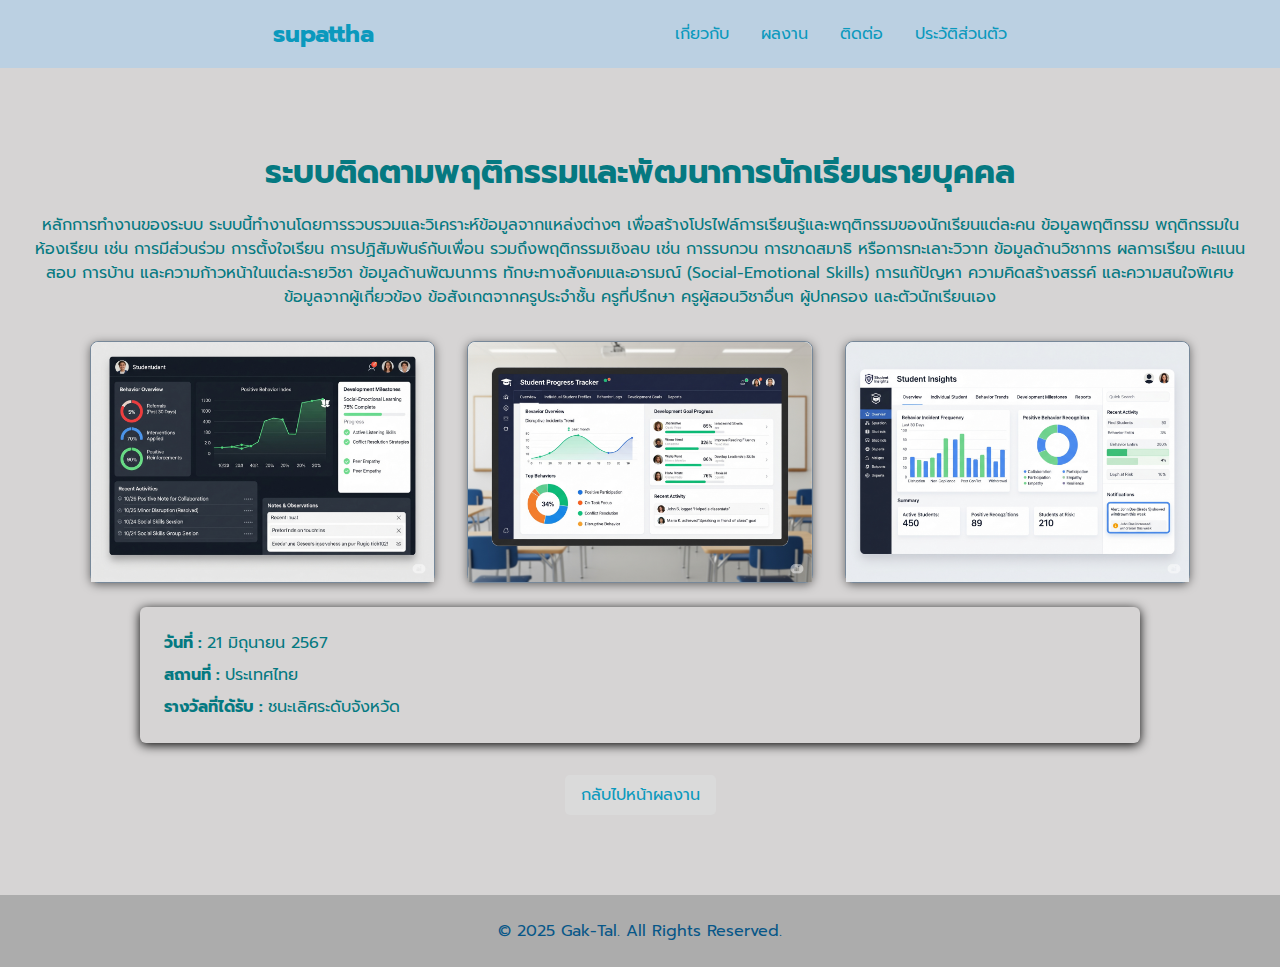
<file: perfor1.html>
<html lang="en">
<head>
    <meta charset="UTF-8">
    <meta name="viewport" content="width=device-width, initial-scale=1.0">
    <title>ผลงาน</title>
    <link rel="stylesheet" href="style.css">
    <link rel="stylesheet" href="parfor1.css">
    <link rel="preconnect" href="https://fonts.googleapis.com">
    <link rel="preconnect" href="https://fonts.gstatic.com" crossorigin>
    <link href="https://fonts.googleapis.com/css2?family=Prompt:ital,wght@0,100;0,200;0,300;0,400;0,500;0,600;0,700;0,800;0,900;1,100;1,200;1,300;1,400;1,500;1,600;1,700;1,800;1,900&display=swap" rel="stylesheet">
    <link href="https://unpkg.com/aos@2.3.1/dist/aos.css" rel="stylesheet">
</head>
<body>
    <header data-aos="fade-down" data-aos-easing="linear" data-aos-duration="1500" class="main-header">
        <nav class="navbar">
            <a href="index.html" class="logo">supattha</a>
            <ul class="nav-links">
                <li><a href="index.html#about">เกี่ยวกับ</a></li>
                <li><a href="index.html#projects">ผลงาน</a></li>
                <li><a href="index.html#contact">ติดต่อ</a></li>
                <li><a href="perfor4.html#profile">ประวัติส่วนตัว</a></li>
            </ul>
        </nav>
    </header>
    <!-- ส่วนหัวข้างบนเว็บ -->

    <main class="projects-content">
        <h1 class="work-title">ระบบติดตามพฤติกรรมและพัฒนาการนักเรียนรายบุคคล</h1>
        <p class="work-intro">หลักการทำงานของระบบ
            ระบบนี้ทำงานโดยการรวบรวมและวิเคราะห์ข้อมูลจากแหล่งต่างๆ เพื่อสร้างโปรไฟล์การเรียนรู้และพฤติกรรมของนักเรียนแต่ละคน ข้อมูลพฤติกรรม พฤติกรรมในห้องเรียน เช่น การมีส่วนร่วม การตั้งใจเรียน การปฏิสัมพันธ์กับเพื่อน รวมถึงพฤติกรรมเชิงลบ เช่น การรบกวน การขาดสมาธิ หรือการทะเลาะวิวาท ข้อมูลด้านวิชาการ ผลการเรียน คะแนนสอบ การบ้าน และความก้าวหน้าในแต่ละรายวิชา ข้อมูลด้านพัฒนาการ ทักษะทางสังคมและอารมณ์ (Social-Emotional Skills) การแก้ปัญหา ความคิดสร้างสรรค์ และความสนใจพิเศษ ข้อมูลจากผู้เกี่ยวข้อง ข้อสังเกตจากครูประจำชั้น ครูที่ปรึกษา ครูผู้สอนวิชาอื่นๆ ผู้ปกครอง และตัวนักเรียนเอง</p>

        <div class="projects-tal work-gallery">
            <div class="projects-card">
                <img src="img2/per1.png" alt="">
            </div>
            <div class="projects-card">
                <img src="img2/per102.png" alt="">
            </div>
            <div class="projects-card">
                <img src="img2/per103.png" alt="">
            </div>
        </div>
        <section class="work-meta">
            <p><strong>วันที่ : </strong> 21 มิถุนายน 2567</p>
            <p><strong>สถานที่ : </strong> ประเทศไทย</p>
            <p><strong>รางวัลที่ได้รับ : </strong> ชนะเลิศระดับจังหวัด</p>
        </section>
        <div class="work-back">
            <a href="index.html#projects" class="btn-small">กลับไปหน้าผลงาน</a>
        </div>
    </main>
    <footer class="main-footer">
        <P>&copy; 2025 Gak-Tal. All Rights Reserved.</P>
    </footer>
    <script src="https://unpkg.com/aos@2.3.1/dist/aos.js"></script>
    
    <script>
    AOS.init();
    </script>


</body>
</html>
</file>
<file: style.css>
*{
    box-sizing: border-box;
    margin: 0;
    padding: 0;
    scroll-behavior: smooth;
}

body{
    font-family: 'Prompt',sans-serif;
    background-color: azure;
    color: rgb(5, 121, 129);
}

h1,h2,h3{
    margin-top: 1rem;
    font-weight: 700px;
}

a{
    text-decoration: none;
    color: rgb(11, 153, 189);
}

ul{
    list-style: none;
}

.main-header{
    background-color: rgb(187, 208, 226);
    padding: 1rem;
    /* max-width: 1100px; */
    position: sticky;
    top: 0;
    z-index: 1000;
}

.navbar{
    display: flex;
    justify-content: space-around;
    align-items: center;
    max-width: 1100px;
    margin: auto;
    padding: 0 2rem;
}

.logo{
    font-size: 1.5rem;
    font-weight: 700;
}

.nav-links{
    display: flex;
    gap: 2rem;
}

.nav-links a:hover{
    color: rgb(0, 0, 0);
}

.nav-links a{
    transition: color 0.3s ease;
}

.hero-section{
    height: 90vh;
    display: flex;
    justify-content: center;
    background-color: gainsboro;
    align-items: center;
    text-align: center;
}

.hero-content h1{
    font-size: 3rem;
    margin-bottom: 1rem;
}

.btn{
    background-color: rgb(0, 0, 0);
    padding: 0.5rem 1rem;
    display: inline-block;
    margin-top: 1rem;
    border-radius: 5px;
    transition: background-color 0.3s ease;
}

.btn:hover{
    background-color: lightsteelblue;
}

.about-section, .contact-section{
    padding: 4rem 2rem;
    text-align: center;
    background-color: rgb(255, 255, 255);
}

.mb2{
    margin-bottom: 0.5rem;
}

.projects-content{
    padding: 4rem 2rem;
    background-color: rgb(214, 212, 212);
    text-align: center;
}

.projects-tal{
    display: grid;
    grid-template-columns: repeat(auto-fit,minmax(300px, 1fr));
    gap: 2rem;
    max-width: 1100px;
    margin: auto;
}

.projects-card{
    background-color: aliceblue;
    border: 1px solid lightslategray;
    border-radius: 8px;
    box-shadow: 0 2px 10px rgb(0, 0, 0,0.5);
    transition: transform 0.3s ease;
}


.projects-card:hover{
    transform: translateY(-5px);
}

.projects-card img{
    width: 100%;
    height: auto;
    border-radius: 8px 8px 0 0;
    display: block;
}

.projects-lo img{
    width: 100%;
    height: 100%;
    border-radius: 8px 8px 0 0;
    display: block;
}

.projects-card h3{
    margin: 2% 0 0.5rem;
    font-size: 1.5rem;
    margin-left: 1rem;
    margin-right: 1rem;
}

.projects-card p{
    margin-bottom: 1rem;
    margin-left: 1rem;
    margin-right: 1rem;
}

.btn-small{
    display: inline-block;
    padding: 0.5rem 1rem;
    background-color: rgb(218, 218, 218);
    border-radius: 5px;
    margin-bottom: 1rem;
    transition: background-color 0.3s ease;
}

.btn-small:hover{
    background-color: rgb(168, 168, 168);
}

.main-footer{
    background-color: rgb(172, 172, 172);
    color: rgb(8, 87, 136);
    text-align: center;
    padding: 1.5rem 0;
}
.btn-p{
    background-color: rgb(202, 202, 202);
    padding: 0.5rem 1rem;
    display: inline-block;
    margin-top: 1rem;
    border-radius: 5px;
    transition: background-color 0.3s ease;
}
.btn-p:hover{
    background-color: rgb(0, 0, 0);
}
</file>
<file: parfor1.css>
.work-title{
    font-size: 2rem;
    margin-bottom: 1rem;
}
.work-intro{
    font-size: 1rem;
    margin-bottom: 2rem;
    margin-left: auto;
    margin-right: auto;
    max-width: 1500px;
}
.work-gallery{
    margin-bottom: 1.5rem;
}
.work-meta{
    max-width: 1500px;
    margin: auto;
    text-align: left;
    box-shadow: 0 2px 11px rgb(0, 0, 0);
    border-radius: 6px;
    padding: 1rem;
    max-width: 1000px;
    margin-bottom: 2rem;
}
.work-meta p{
    margin: 0.5rem;
}
</file>
